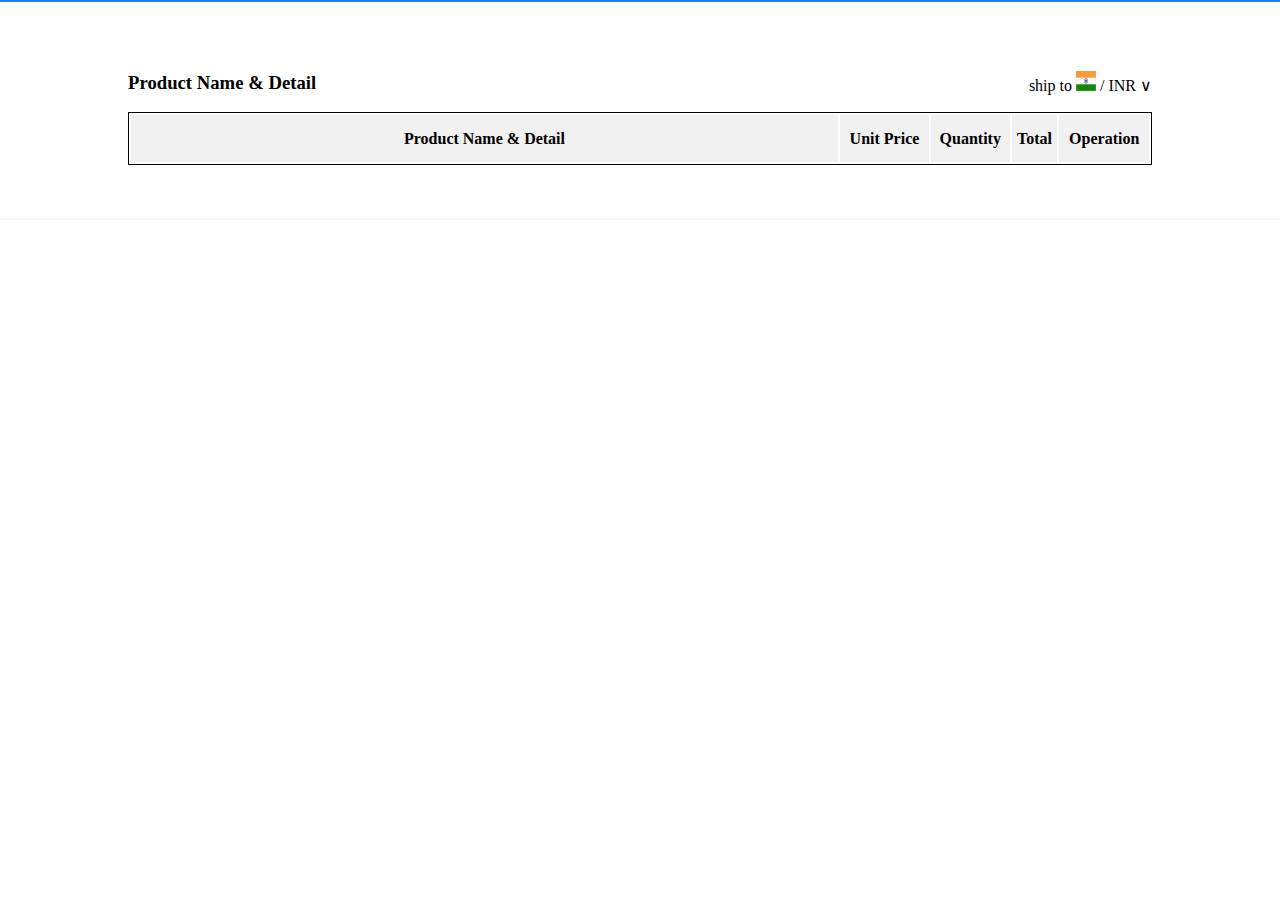
<file: cart.html>
<!DOCTYPE html>
<html lang="en">
  <head>
    <meta charset="UTF-8" />
    <meta http-equiv="X-UA-Compatible" content="IE=edge" />
    <meta name="viewport" content="width=device-width, initial-scale=1.0" />
    <link rel="stylesheet" href="./style/cart.css" />
    <link rel="stylesheet" href="./style/navbar.css">
    <link rel="stylesheet" href="https://cdnjs.cloudflare.com/ajax/libs/font-awesome/4.7.0/css/font-awesome.min.css">
    <link rel="stylesheet" href="./style/footer.css">
    <title>Document</title>
  </head>
  <body>
    <div id="navbar"></div>
    <div id="cart">
      <div id="cartHeading">
        <div id="cartTextHeading">
        <h3>Product Name & Detail</h2>
        </div>
        <div> 
            ship to <img src="./img/flag.png" alt=""> / INR &#8744
        </div>
      </div>
      <div id="cartAppendingPart">
        <table style="width:100%; border: 1px solid black;">
            <thead style="background-color: #f1f1f1;padding: 20px;line-height: 45px;">
                <tr>
                    <th style="width:70%">
                        Product Name & Detail
                    </th>
                    <th>
                       Unit Price
                    </th>
                    <th>
                        Quantity
                    </th>
                    <th>
                        Total
                    </th>
                    <th>
                        Operation
                    </th>
                </tr>
            </thead>
            <tbody style="border: 1px solid black;" id="cartTbody">
            </tbody>
        </table>
      </div>
      <div id="cartBottomPart">
      </div>
    </div>
    <div id="footer"></div>
  </body>
</html>

<script src="./script/cart.js" type="module"></script>
</file>
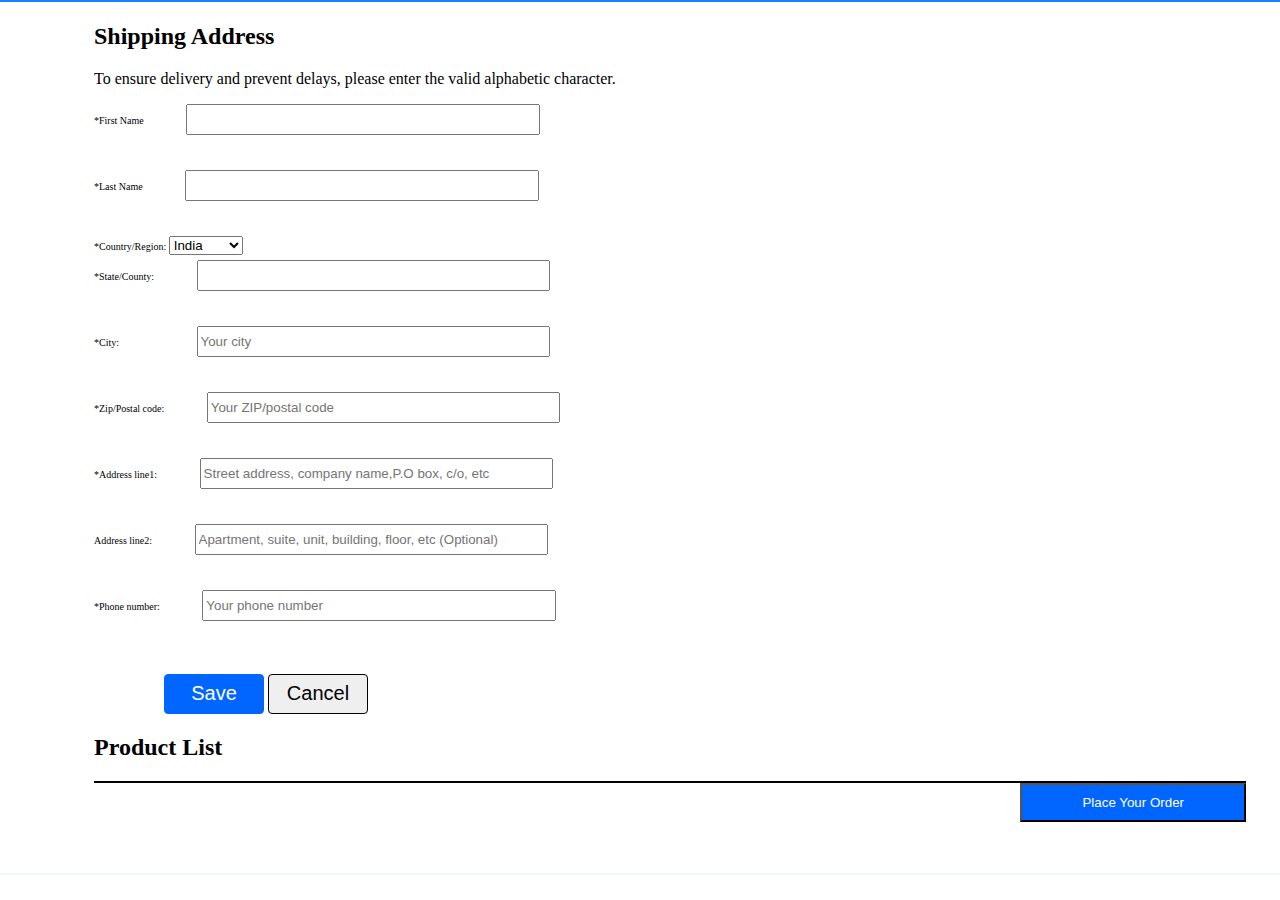
<file: payment.html>
<!DOCTYPE html>
<html lang="en">
  <head>
    <meta charset="UTF-8" />
    <meta http-equiv="X-UA-Compatible" content="IE=edge" />
    <meta name="viewport" content="width=device-width, initial-scale=1.0" />
    <link rel="stylesheet" href="./style/payment.css" />
    <link rel="stylesheet" href="./style/footer.css">
    <link rel="stylesheet" href="./style/navbar.css">
    <link rel="stylesheet" href="https://cdnjs.cloudflare.com/ajax/libs/font-awesome/4.7.0/css/font-awesome.min.css">
    <title>Document</title>
  </head>
  <body>
    <div id="navbar"></div>

    <div id="payment">
      <h2 id="paymentHeading">Shipping Address</h2>
      <p>
        To ensure delivery and prevent delays, please enter the valid alphabetic
        character.
      </p>
      <div id="addressForm">
        <div id="details">
          <form id="paymentAddressForm" action="">
            <div>
              <label for="firstName">*First Name</label>
              <input type="text" id="firstName" />
            </div>
           <div>
            <label for="lastName">*Last Name</label>
            <input type="text" id="lastName" />
           </div>
           <div>
            
            <label for="country">*Country/Region:</label>
            <select name="" id="country">
              <option value="In">India</option>
              <option value="In">US</option>
              <option value="In">UK</option>
              <option value="In">Canada</option>
              <option value="In">Pakistan</option>
              <option value="In">Nepal</option>
            </select>
           </div>
            
            <div>
              <label for="state">*State/County:</label>
              <input type="text" id="state" />
            </div>
            <div>
              <label for="city">*City:	&nbsp;	&nbsp;	&nbsp;	&nbsp;	&nbsp;	&nbsp;	&nbsp;</label>
              <input placeholder="Your city" type="text" id="city" />
            </div>
  
            <div>
              <label for="zipCode">*Zip/Postal code: </label>
              <input placeholder="Your ZIP/postal code" type="text" id="zipCode" />
            </div>
            
            <div>
              <label for="addressOne">*Address line1:</label>
              <input
                placeholder="Street address, company name,P.O box, c/o, etc"
                type="text"
                id="addressOne"
              />
            </div>
            <div>
              <label for="addressTwo">Address line2:</label>
              <input
                type="text"
                id="addressTwo"
                placeholder="Apartment, suite, unit, building, floor, etc (Optional)"
              />
            </div>
  
            <div>
              
            <label for="mobileNuber">*Phone number:</label>
            <input type="number" placeholder="Your phone number" />
            </div>
  
        </div>
        
          <div id="paymentButtonDiv">
            <button id="addressSubmitButton">Save</button>
            <button id="addressCancelButton">Cancel</button>
          </div>
        </form>
      </div>
      <h2>Product List</h2>
      <div id="appendDataInPaymet">
        <table style="width: 100%; border: 1px solid black">
          <thead
            style="background-color: #f1f1f1; padding: 20px; line-height: 45px"
          ></thead>
          <tbody style="border: 1px solid black" id="paymentbody"></tbody>
        </table>
      </div>
      <div id="paymentBottomPart"></div>
      <div id="placeOrderPaymentButton">
        <button id="paymentPlace">Place Your Order</button>
      </div>
    </div>
    <div id="footer"></div>
  </body>
</html>

<script src="./script/payment.js" type="module"></script>
</file>
<file: style/cart.css>
#cart {
    border: 1px solid transparent;
    width: 80%;
    margin: auto;
    margin-top: 50px;
}

#cartHeading{
    display: flex;
    align-items: center;
    justify-content: space-between;
}

#cartHeading>div:last-child>img{
    width: 20px;
    height: 20px;
}



.cartAppendedImg{
    width: 130px;
    height: 116px;
}

.detailsDiv{
    display: flex;
    align-items: center;
}

#cartTbody{
    border: 1px solid black;
}

#subtotalDiv{
    display: flex;
    justify-content: space-between;
}
#subtotalDiv>p:first-child{
    cursor: pointer;
}

#subtotalDiv>p:last-child{
    margin-right: 10px;
}

.minusSpan{
    align-items: center;
    border: 1px solid black;
    padding: 5px;
    padding-left: 10px;
    padding-right: 10px;
    cursor: pointer;
}

.quntitySpan{
    align-items: center;
    border: 1px solid black;
    padding: 5px;
    padding-left: 20px;
    padding-right: 20px;
}

.plusSpan{
    align-items: center;
    border: 1px solid black;
    padding: 5px;
    padding-left: 10px;
    padding-right: 10px;
    cursor: pointer;
}

#cartBottomPart{
    border: 1px solid transparent;
    margin-bottom: 50px;
}

#cartBottomPart>div{
    display: flex;
    align-items: center;
    justify-content: space-evenly;
}

#payPalButtom{
    background-color: #ffc439;
    padding-left: 70px;
    padding-right: 70px;
    padding-top: 10px;
    padding-bottom: 10px;
    border: 1px solid transparent;
    font-size: 20px;
    font-family: Arial;
    cursor: pointer;
    border-radius: 5px;
}

#checkoutButtom{
    background-color: #0066ff;
    padding-left: 60px;
    padding-right: 60px;
    padding-top: 10px;
    padding-bottom: 10px;
    color: white;
    font-size:20px;
    font-family:Arial;
    border: 1px solid transparent;
    cursor: pointer;
    border-radius: 5px;
}
</file>
<file: style/navbar.css>
body {
  padding: 0px;
  margin: 0px;
}
#navbar {
  border: 1px solid transparent;
  background-color: #1c7dfd;
  /* position: relative */
}
#navbarTopSection {
  display: flex;
  justify-content: end;
}
#navbarTopSection p {
  color: white;
  font-size: 13px;
  cursor: pointer;
  font-family: "Open Sans", sans-serif;
}

#navbarSubMain {
  border: 1px solid transparent;
  width: 80%;
  margin: auto;
}
#navbarTopSection > div:nth-child(2) {
  margin-left: 55px;
  margin-right: 55px;
}

#navbarMidlePart > div:first-child > img {
  height: 40px;
}

#navbarMidlePart {
  border: 1px solid transparent;
  display: flex;
  align-items: center;
  margin-top: 20px;
}

#navbarAllCategories {
  display: flex;
  align-items: center;
  background-color: white;
  height: 34.6px;
  margin-left: 35px;
  padding-left: 10px;
  height: 40px;
  border-bottom-left-radius: 5px;
  border-top-left-radius: 5px;
  cursor: pointer;
}

#allCategoriesDropDown{
  z-index: 1;
}

#navbarInput > input {
  height: 36px;
  width: 500px;
  border: 1px solid transparent;
}

#navbarSearchSymbol > button {
  float: left;
  width: 46px;
  padding: 10px;
  background: white;
  color: #1c7dfd;
  font-size: 17px;
  border: 1px solid grey;
  border-left: none;
  cursor: pointer;
  border-bottom-right-radius: 5px;
  border-top-right-radius: 5px;
}
#navbarCategories>div{
  z-index: 1;
}
#navbarShip {
  display: flex;
  align-items: center;
  border: 1px solid transparent;
  height: 20px;
  margin-left: 45px;
}

#navbarFlag {
  height: 20px;
  width: 30px;
  border: 1px solid transparent;
}

#navbarSignIn {
  display: flex;
  align-items: center;
  margin-left: 10px;
}

#navbarSignIn > img {
  height: 20px;
  width: 35px;
}

.navbarArrowSymbo {
  display: block;
  margin-left: 5px;
}

#navbarCart {
  margin-left: 50px;
  cursor: pointer;
}

#navbarShip p {
  color: white;
  font-size: 13px;
  cursor: pointer;
  font-family: "Open Sans", sans-serif;
}

#navbarSignIn p {
  color: white;
  font-size: 13px;
  cursor: pointer;
  font-family: "Open Sans", sans-serif;
}

#navbarBottomPart {
  display: flex;
  height: 40px;
}

#navbarBottomPart > div {
  margin-right: 20px;
  margin-right: 45px;
}

#navbarBottomPart > div > p {
  color: white;
  font-size: 13px;
  cursor: pointer;
  font-family: "Open Sans", sans-serif;
  line-height: 20px;
  font-weight: bolder;
}

#navbarCategories {
  display: flex;
  background-color: #428dff;
  width: 112px;
  margin-top: 10px;
  display: flex;
  align-items: center;
}
#navbarCategoriesSymbol {
  margin-top: -8px;
  margin-right: 10px;
  margin-left: 5px;
}
#navbarCategoriesSymbol > p {
  color: white;
}
#navbarCategoriesSymbol > p:nth-child(2) {
  margin-top: -30px;
  margin-bottom: -30px;
}
</file>
<file: style/footer.css>
#footer{
    border: 1px solid transparent;
    background-color: #f1f6fd;
}
#footerFirstPart{
    border: 1px solid transparent;
    text-align: center;
    color: #0066ff;
    font-size:16px;
    font-family:"Open Sans", sans-serif;
    font-weight:700;
    cursor: pointer;
    width: 17%;
    margin: auto;
}
#footerPlus{
    margin-left: 30px;
}

#footerSecondPart{
    border: 1px solid transparent;
    display: flex;
    justify-content: center;
    margin-top: 40px;
}
#footerSecondPart>input{
    width: 40%;
    border: 2px solid #0066ff;
    border-top-left-radius: 5px;
    border-bottom-left-radius: 5px;
}
#footerSecondPart>input:focus {
    border: 2px solid #0066ff;
    outline: none;
}

#footerSecondPart>div{
    border: 1px solid transparent;
    background-color: #0066ff;
    font-weight:400;
    font-size:16px;
    font-family: "Open Sans", sans-serif;
    color: white;
    padding-left: 15px;
    padding-right:15px;
    border-top-right-radius: 5px;
    border-bottom-right-radius: 5px;
}

#footerThirdPart{
    display: flex;
    border: 1px solid transparent;
    width: 90%;
    margin: auto;
    margin-top: 40px;
}

#footerThirdPart>div{
    margin-left: 50px;
}
#footerThirdPart>div>p{
    color: #46474a;
    line-height:24px;
    font-size:12px

}
#footerDownloadTheApp{
    margin-left: 100px !important;
}

#footerDownloadTheAppImg{
    display: flex;
}

#footerDownloadTheAppImgSubTwo>img{
    display:block ;
    margin-bottom: 5px;
    margin-left: 5px;
}

#connectWithUsLogos>img{
    width: 20px;
    margin-left: 10px;
}

#footerService_payment{
    border: 1px solid transparent;
    margin-left: 150px !important;
}

#footerService_payment>div{
    display: flex;
    align-items: center;
}

#footerService_payment>div>img{
    width: 30px;
    margin-right: 5px;
}

#footerFourthPart{
    border: 1px solid transparent;
    width: 90%;
    margin: auto;
    margin-top: 40px;
}
#footerFourthPart>p{
    margin-left: 50px;
}
#footerFourthPart>div{
    margin-left: 50px;
}

#footerPopularSearchesAllDivs{
    display: flex;
    flex-wrap: wrap;
}

#footerPopularSearchesAllDivs>div{
    background-color: white;
    margin-right: 20px;
    padding-left: 10px;
    padding-right: 10px;
    height: 30px;
    display: flex;
    align-items: center;
    margin-bottom: 10px;
    border-radius: 5px;
    cursor: pointer;
}

#footerPopularSearchesAllDivs>div>p{
    font-size:13px;
    font-family:"Open Sans", sans-serif;
    font-weight:400;
    text-decoration:none solid rgb(153, 153, 153);
    color: #999;
}

#footerFithPart{
    border: 1px solid transparent;
    display: flex;
    justify-content: center;
    align-items: center;
    margin-top: 40px;
}

#footerFithPart>span{
    margin-left: 5px;
    margin-right: 5px;
    color: #999;
}

#footerFithPart>p{
    font-size: 13px;
    font-family: "Open Sans", sans-serif;
    font-weight: 400;
    text-decoration: none solid rgb(153, 153, 153);
    color: #999;
    cursor: pointer;
}

#footerSixthPart{
    border: 1px solid transparent;
    display: flex;
    justify-content: center;
    margin-top: 30px;
}

#footerSixthPart>img{
    width: 70px;
    height: 30px;
    margin-left: 10px;
    text-align: center;
}

#footerSeventhPart{
    text-align: center;
}

#footerSeventhPart>p{
    padding: 13px 0;
    color: #46474a;
    font-size: 13px;
    text-align: center;
    font-family: "Open Sans", sans-serif !important;
}


.footerThirdPartHeading{
    line-height:30px !important;
    font-weight:700 !important;
    font-family:"Open Sans", sans-serif;
    font-size: 16px !important;
    font-weight: bold;
}


#footerDropDown{
    border: 1px solid transparent;
    display: flex;
    justify-content: space-evenly;
    margin-top: 20px;
}
#footerDropDown>div{
    border: 1px solid transparent;
    display: flex;
    flex-direction: column;
    align-items: center;
    width: 15%;
    text-align: center;
}

#footerDropDown>div>img{
    width: 40px;
    height: 40px;
}

#footerDropDown>div>p:last-child{
    margin-top: -10px;
}
</file>
<file: style/payment.css>
#payment{
    width: 90%;
    margin: auto;
    border: 1px solid transparent;
    margin-bottom: 50px;
    padding-left: 60px;
}




#cart {
    border: 1px solid transparent;
    width: 80%;
    margin: auto;
}

#cartHeading {
    display: flex;
    align-items: center;
    justify-content: space-between;
}

#cartHeading>div:last-child>img {
    width: 20px;
    height: 20px;
}



.cartAppendedImg {
    width: 130px;
    height: 116px;
}

.detailsDiv {
    display: flex;
    align-items: center;
}

#paymentbody {
    border: 1px solid black;
}

#subtotalDiv {
    display: flex;
    justify-content: space-between;
}

#subtotalDiv>p:first-child {
    cursor: pointer;
}

#subtotalDiv>p:last-child {
    margin-right: 10px;
}

.minusSpan {
    align-items: center;
}

.quntitySpan {
    align-items: center;
    padding-left: 10px;
}

.plusSpan {
    align-items: center;
 
    padding: 5px;
    padding-left: 10px;
    padding-right: 10px;
    cursor: pointer;
}

#cartBottomPart {
    border: 1px solid transparent;
}

#cartBottomPart>div {
    display: flex;
    align-items: center;
    justify-content: space-evenly;
}

#payPalButtom {
    background-color: #ffc439;
    padding-left: 70px;
    padding-right: 70px;
    padding-top: 10px;
    padding-bottom: 10px;
    border: 1px solid transparent;
    font-size: 20px;
    font-family: Arial;
    cursor: pointer;
    border-radius: 5px;
}

#checkoutButtom {
    background-color: #0066ff;
    padding-left: 60px;
    padding-right: 60px;
    padding-top: 10px;
    padding-bottom: 10px;
    color: white;
    font-size: 20px;
    font-family: Arial;
    border: 1px solid transparent;
    cursor: pointer;
    border-radius: 5px;
}
#details{
   
    height:570px;
    justify-content: start;
    text-align:justify;
}
#payment input{
    margin: auto;
    width: 30%;
    margin-bottom: 30px;
    height: 25px;
    margin-left: 40px;
  
}
#paymentAddressForm>div{
  
    text-align: justify;
    font-size: 10px;
    justify-content: space-between;
    margin-bottom: 5px;
    gap: 10px;
}
#paymentButtonDiv{
   
    padding-left:70px;
}
#paymentButtonDiv>button{
    width: 100px;
    height: 40px;
    font-size: 20px;  
    gap:100px;

}
#paymentButtonDiv>button:first-child{
    background-color: #06f;
    border: 1px solid #06f;
    border-radius: 4px;
    -webkit-box-sizing: border-box;
    box-sizing: border-box;
    color: #fff;
}

#paymentButtonDiv>button:last-child{
    border: 1px solid black;
    border-radius: 4px;
    -webkit-box-sizing: border-box;
    box-sizing: border-box;
}
#placeOrderPaymentButton{
    display: flex;
    justify-content: end;
}
#placeOrderPaymentButton>button{
    background-color: #0066ff;
    color: white;
    padding-left: 60px;
    padding-right: 60px;
    padding-top: 10px;
    padding-bottom: 10px;
    cursor: pointer;
}
</file>
